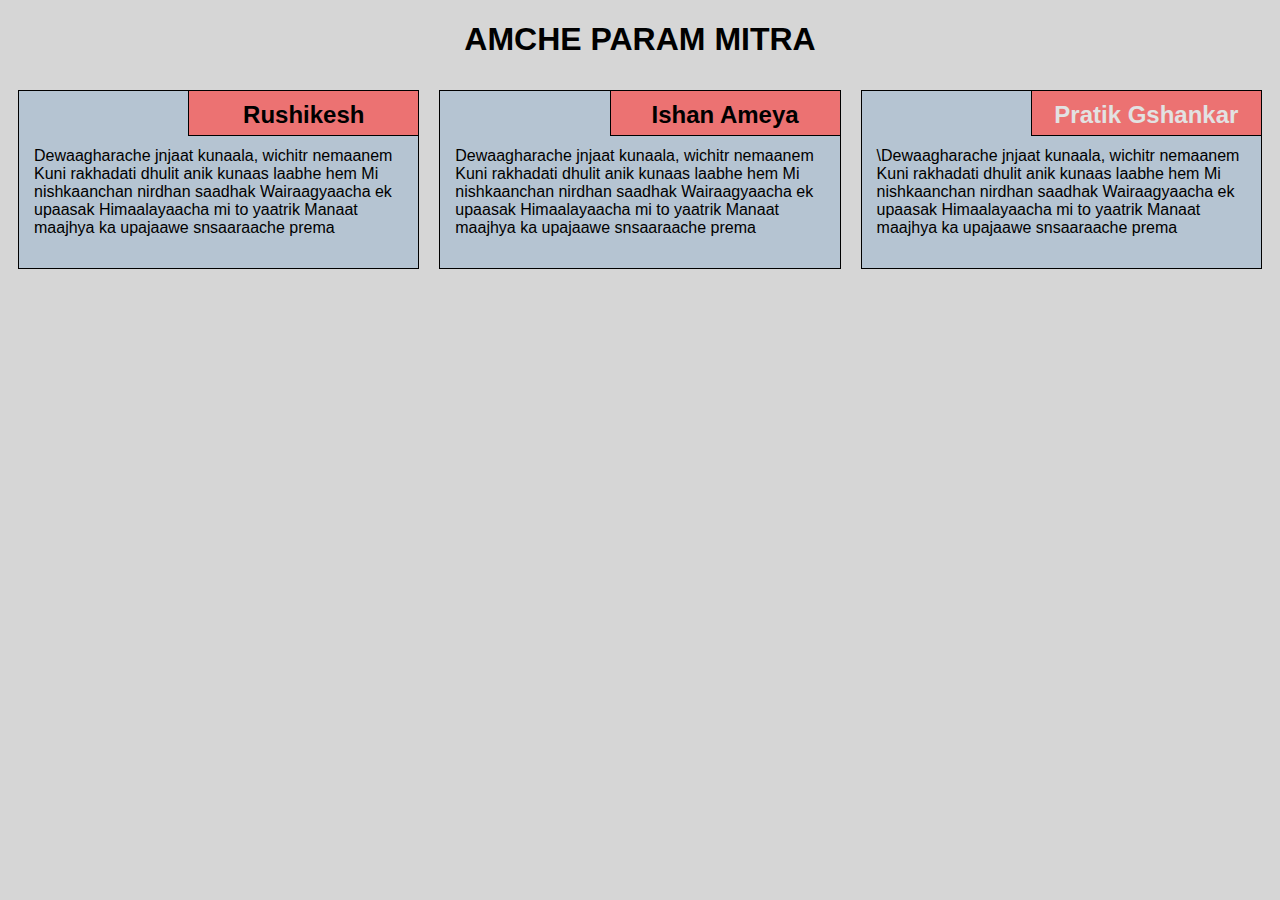
<file: Module2-solution/responsive-after.html>
<!DOCTYPE html>
<html lang="en">

<head>
    <meta charset="utf-8">
    <meta name="viewport" content="width=device-width, initial-scale=1">
    <title>Assignment Solution for Module 2</title>
    <link rel="stylesheet" href="css/style.css">
</head>

<body>
    <h1>AMCHE PARAM MITRA </h1>
    <div class="row">
        <div class="col-lg-4 col-md-6 col-sm-12">
            <section class="lebesgue">
                <h2>Rushikesh </h2>
                <p>
                    Dewaagharache jnjaat kunaala, wichitr nemaanem 
Kuni rakhadati dhulit anik kunaas laabhe hem 

Mi nishkaanchan nirdhan saadhak 
Wairaagyaacha ek upaasak 
Himaalayaacha mi to yaatrik 
Manaat maajhya ka upajaawe snsaaraache prema
                </p>
            </section>
        </div>
        <div class="col-lg-4 col-md-6 col-sm-12">
            <section class="fubini">
                <h2>Ishan Ameya </h2>
                <p>
                    Dewaagharache jnjaat kunaala, wichitr nemaanem 
Kuni rakhadati dhulit anik kunaas laabhe hem 

Mi nishkaanchan nirdhan saadhak 
Wairaagyaacha ek upaasak 
Himaalayaacha mi to yaatrik 
Manaat maajhya ka upajaawe snsaaraache prema</p>
            </section>
        </div>
        <div class="col-lg-4 col-md-12 col-sm-12">
            <section class="luzin">
                <h2>Pratik Gshankar </h2>
                <p>
                    \Dewaagharache jnjaat kunaala, wichitr nemaanem 
Kuni rakhadati dhulit anik kunaas laabhe hem 

Mi nishkaanchan nirdhan saadhak 
Wairaagyaacha ek upaasak 
Himaalayaacha mi to yaatrik 
Manaat maajhya ka upajaawe snsaaraache prema </p>
            </section>
        </div>
    </div>
</body>

</html>
</file>
<file: Module2-solution/css/style.css>
* {
    box-sizing: border-box;
    font-family: Helvetica;
}

body {
    background-color: #d6d6d6;
}

h1 {
    text-align: center;
    color: black;
}

section {
    border: 1px solid black;
    background-color: #b5c4d2;
    margin: 10px;
}

section>h2 {
    float: right;
    border-bottom: 1px solid black;
    border-left: 1px solid black;
    margin: 0;
    width: 230px;
    text-align: center;
    font-style: Times;
    font-size: 24px;
    font-weight: bold;
    height: 45px;
    padding-top: 10px;
}

section.lebesgue>h2 {
    background-color: #ec7272;
}

section.fubini>h2 {
    background-color: #ec7272;
}

section.luzin>h2 {
    color: #e2e2e2;
    background-color: #ec7272;
}

section>p {
    padding: 40px 15px 15px 15px;
}

.row {
    width: 100%;
}


/* Desktop view options */

@media (min-width: 992px) {
    .col-lg-1,
    .col-lg-2,
    .col-lg-3,
    .col-lg-4,
    .col-lg-5,
    .col-lg-6,
    .col-lg-7,
    .col-lg-8,
    .col-lg-9,
    .col-lg-10,
    .col-lg-11,
    .col-lg-12 {
        float: left;
    }
    .col-lg-1 {
        width: 8.33%;
    }
    .col-lg-2 {
        width: 16.66%;
    }
    .col-lg-3 {
        width: 25%;
    }
    .col-lg-4 {
        width: 33.33%;
    }
    .col-lg-5 {
        width: 41.66%;
    }
    .col-lg-6 {
        width: 50%;
    }
    .col-lg-7 {
        width: 58.33%;
    }
    .col-lg-8 {
        width: 66.66%;
    }
    .col-lg-9 {
        width: 74.99%;
    }
    .col-lg-10 {
        width: 83.33%;
    }
    .col-lg-11 {
        width: 91.66%;
    }
    .col-lg-12 {
        width: 100%;
    }
}


/* Tablet view options */

@media (min-width: 768px) and (max-width: 991px) {
    .col-md-1,
    .col-md-2,
    .col-md-3,
    .col-md-4,
    .col-md-5,
    .col-md-6,
    .col-md-7,
    .col-md-8,
    .col-md-9,
    .col-md-10,
    .col-md-11,
    .col-md-12 {
        float: left;
    }
    .col-md-1 {
        width: 8.33%;
    }
    .col-md-2 {
        width: 16.66%;
    }
    .col-md-3 {
        width: 25%;
    }
    .col-md-4 {
        width: 33.33%;
    }
    .col-md-5 {
        width: 41.66%;
    }
    .col-md-6 {
        width: 50%;
    }
    .col-md-7 {
        width: 58.33%;
    }
    .col-md-8 {
        width: 66.66%;
    }
    .col-md-9 {
        width: 74.99%;
    }
    .col-md-10 {
        width: 83.33%;
    }
    .col-md-11 {
        width: 91.66%;
    }
    .col-md-12 {
        width: 100%;
    }
}


/* Mobile view options */

@media (max-width: 767px) {
    .col-sm-1,
    .col-sm-2,
    .col-sm-3,
    .col-sm-4,
    .col-sm-5,
    .col-sm-6,
    .col-sm-7,
    .col-sm-8,
    .col-sm-9,
    .col-sm-10,
    .col-sm-11,
    .col-sm-12 {
        float: left;
    }
    .col-sm-1 {
        width: 8.33%;
    }
    .col-sm-2 {
        width: 16.66%;
    }
    .col-sm-3 {
        width: 25%;
    }
    .col-sm-4 {
        width: 33.33%;
    }
    .col-sm-5 {
        width: 41.66%;
    }
    .col-sm-6 {
        width: 50%;
    }
    .col-sm-7 {
        width: 58.33%;
    }
    .col-sm-8 {
        width: 66.66%;
    }
    .col-sm-9 {
        width: 74.99%;
    }
    .col-sm-10 {
        width: 83.33%;
    }
    .col-sm-11 {
        width: 91.66%;
    }
    .col-sm-12 {
        width: 100%;
    }
}
</file>
